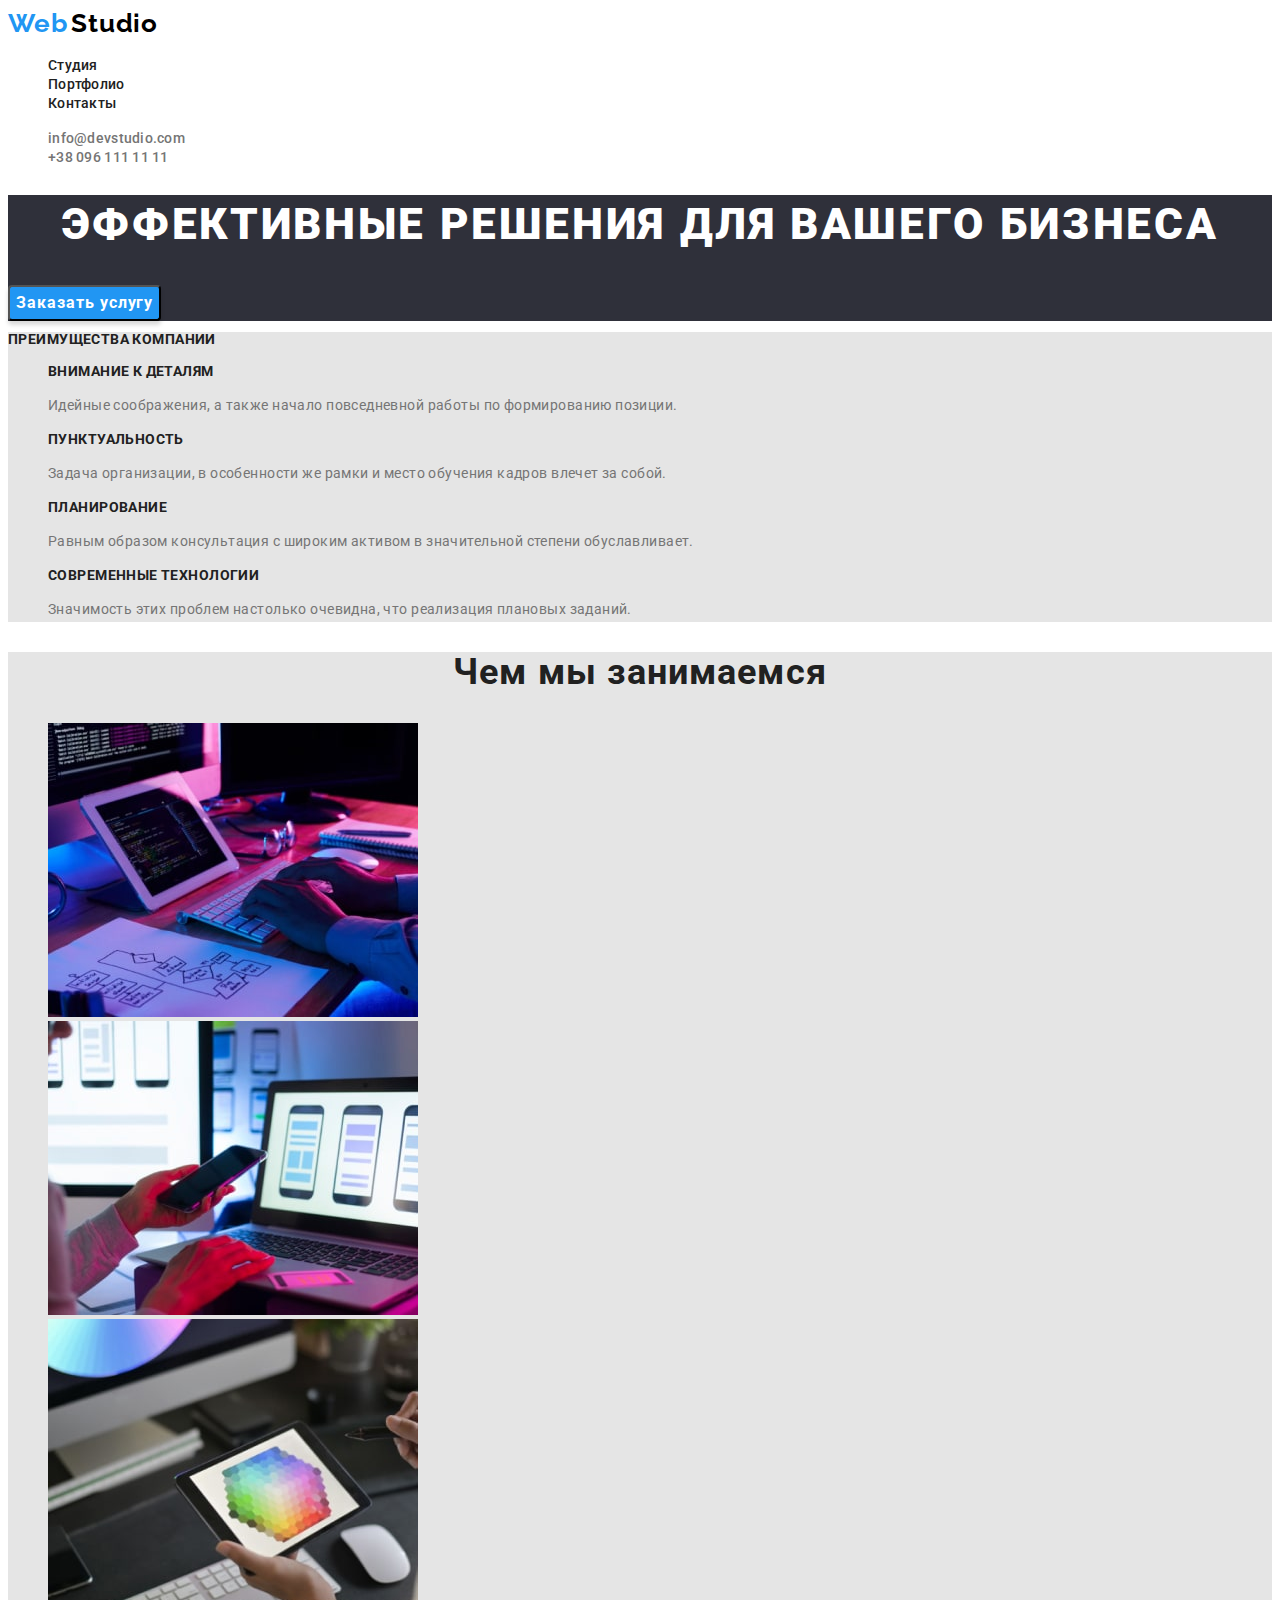
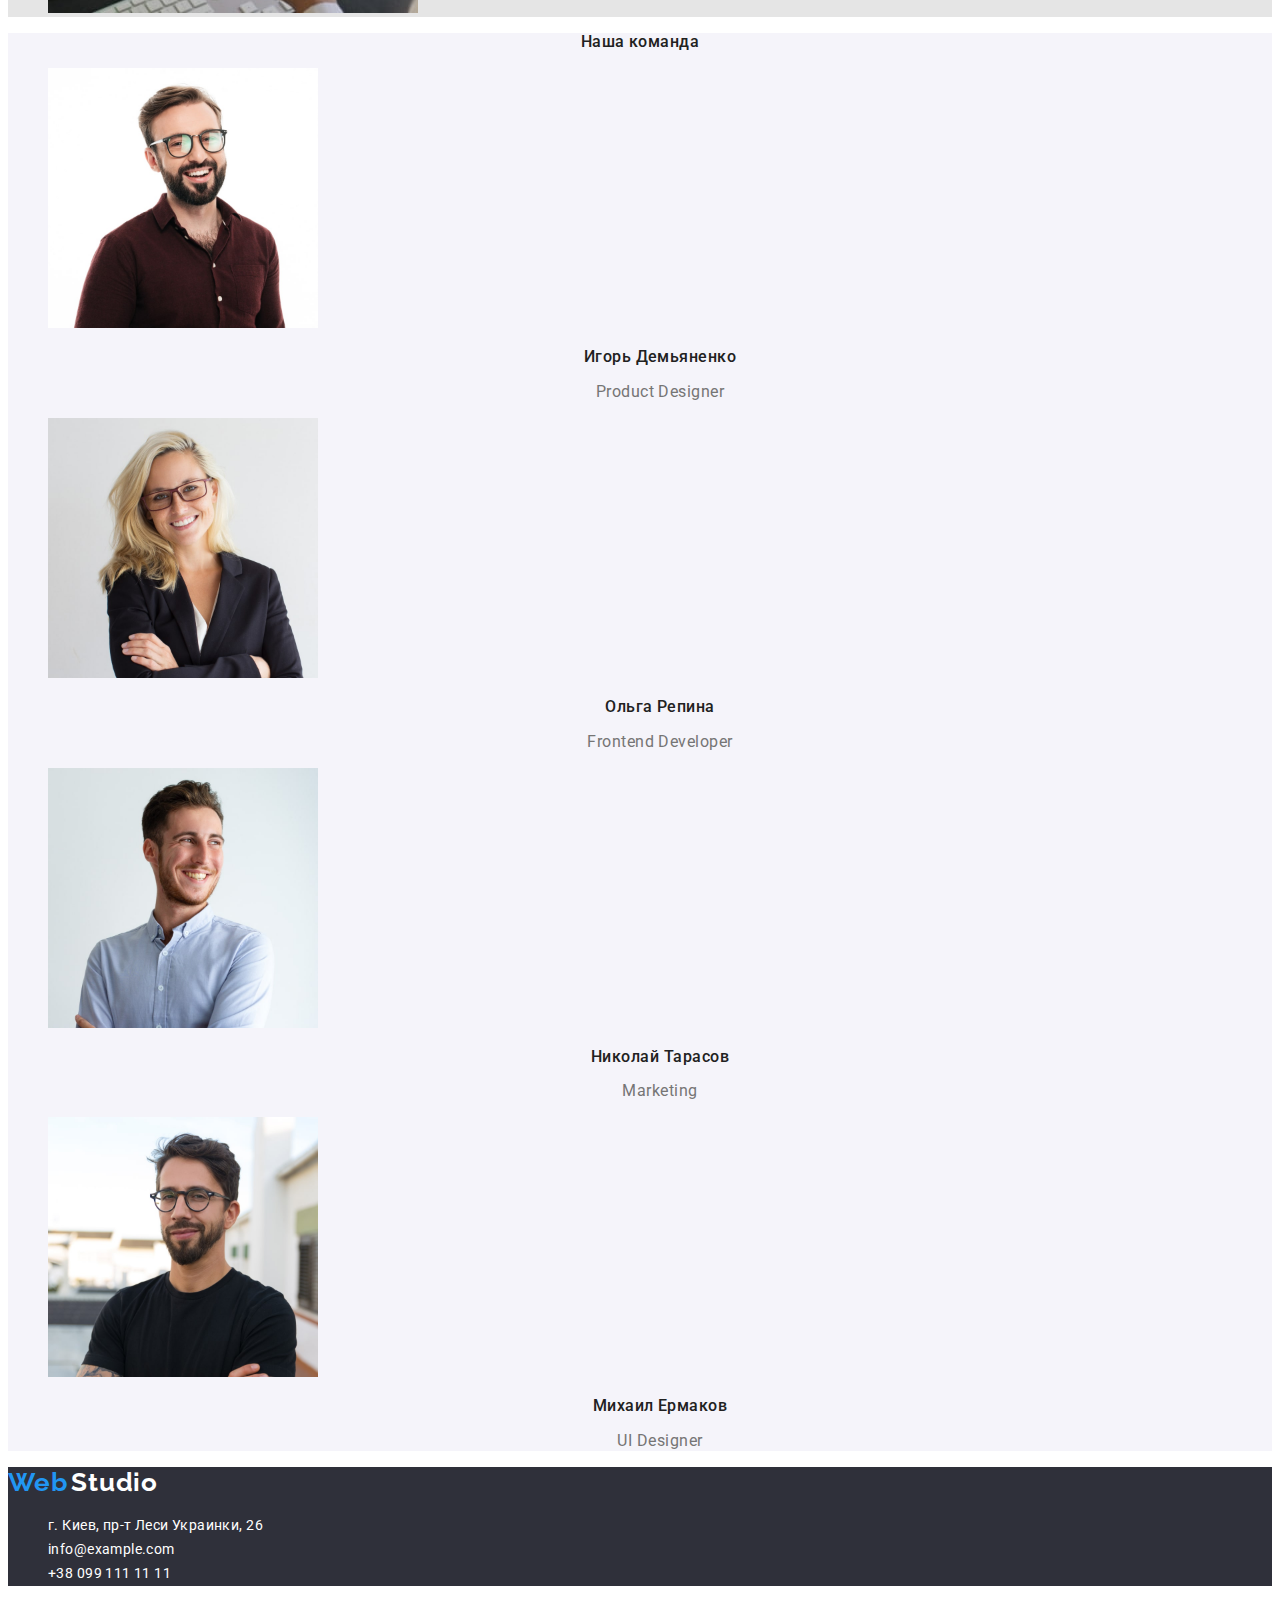
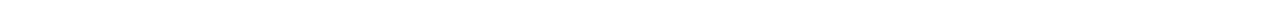
<file: index.html>
<!DOCTYPE html>
    <html lang="ru">
    <head>
        <meta charset="UTF-8">
        <meta http-equiv="X-UA-Compatible" content="IE=edge">
        <meta name="viewport" content="width=device-width, initial-scale=1.0">
        <link rel="preconnect" href="https://fonts.googleapis.com">
        <link rel="preconnect" href="https://fonts.gstatic.com" crossorigin>
        <link href="https://fonts.googleapis.com/css2?family=Raleway:wght@700&family=Roboto:wght@400;500;700;900&display=swap" rel="stylesheet">
        <title>WebStudio</title>
        <link rel="stylesheet" href="./css/styles.css">
    </head>
    <body>
    
        <header class="header">
            <a class="header-logo link" href="/"><span class="web-header">Web</span> <span class="header-studio">Studio</span></a>
            <nav class="header-nav">
                <ul class="header-list list">
                    <li class="header-item"><a href="#studio" class="header-link link">Студия</a></li>
                    <li class="header-item"><a href="./portfolio.html" class="header-link link">Портфолио</a></li>
                    <li class="header-item"><a href="#contavts" class="header-link link">Контакты</a></li>
                </ul>
            </nav>
            <ul class="header-mail-tel list">
                <li class="header-mail-tel-item"><a  href="mailto:info@devstudio.com" class="header-mail link">info@devstudio.com</a></li>
                <li class="header-mail-tel-item"><a  href="tel:+380961111111" class="header-tel link">+38 096 111 11 11</a></li>
            </ul>
        </header>
        <main>
            <section id="studio" class="studio">
                <h1 class="studio-title">Эффективные решения для вашего бизнеса</h1>
                <button type="button" class="btn-service">Заказать услугу</button>
            </section>
            <section class="benefits">
                <h2 class="benefits-title">Преимущества компании</h2>
                <ul class="benefits-list list">
                    <li class="benefits-item">
                        <h3 class="benefits-title">Внимание к деталям</h3>
                        <p class="benefits-text">Идейные соображения, а также начало повседневной работы по формированию
                            позиции.</p>
                    </li>
                    <li class="benefits-item">
                        <h3 class="benefits-title">Пунктуальность</h3>
                        <p class="benefits-text">Задача организации, в особенности же рамки и место обучения кадров влечет за
                            собой.</p>
                    </li>
                    <li class="benefits-item">
                        <h3 class="benefits-title">Планирование</h3>
                        <p class="benefits-text">Равным образом консультация с широким активом в значительной степени
                            обуславливает.</p>
                    </li>
                    <li class="benefits-item-4">
                        <h3 class="benefits-title">Современные технологии</h3>
                        <p class="benefits-text">Значимость этих проблем настолько очевидна, что реализация плановых заданий.
                        </p>
                    </li>
                </ul>
            </section>
            <section class="about">
                <h2 class="about-title">Чем мы занимаемся</h2>
                <ul class="about-list list">
                <li class="about-item"> <img src="./img/image-work-1.jpg" alt="графики" width="370" height="294"></li>
                <li class="about-item"> <img src="./img/image-work-2.jpg" alt="приложение" width="370" height="294"></li>
                <li class="about-item"> <img src="./img/image-work-3.jpg" alt="мобильность" width="370" height="294"></li>
                </ul>
            </section>
            <section class="team">
                <h2 class="team-title">Наша команда</h2>
                <ul class="team-list list">
                    <li class="team-item">
                        <img src="./img/people-1.jpg" alt="менеджер1" width="270" height="260">
                        <h3 class="team-title">Игорь Демьяненко</h3>
                        <p class="team-text" lang="en">Product Designer</p>
                    </li>
                    <li class="team-item">
                        <img src="./img/people-2.jpg" alt="менеджер2" width="270" height="260">
                        <h3 class="team-title">Ольга Репина</h3>
                        <p class="team-text" lang="en">Frontend Developer</p>
                    </li>
                    <li class="team-item">
                        <img src="./img/people-3.jpg" alt="менеджер3" width="270" height="260">
                        <h3 class="team-title">Николай Тарасов</h3>
                        <p class="team-text" lang="en">Marketing</p>
                    </li>
                    <li class="team-item">
                        <img src="./img/people-4.jpg" alt="менеджер4" width="270" height="260">
                        <h3 class="team-title">Михаил Ермаков</h3>
                        <p class="team-text" lang="en">UI Designer</p>
                    </li>
                </ul>
            </section>
        </main>
        <footer id="contavts" class="footer">
            <a class="footer-logo link" href="/"><span class="web-footer link">Web</span> <span class="footer-studio">Studio</span></a>
            <address class="footer-address">
                <ul class="footer-list list">
                    <li class="footer-item-address"><a href="https://goo.gl/maps/Sv4f2n2z4F3GZWwy5"
                            class="footer-link-address link">г. Киев, пр-т Леси Украинки, 26</a></li>
                    <li class="footer-item-mail"><a href="mailto:info@example.com" class="footer-link-mail link">info@example.com</a>
                    </li>
                    <li class="footer-item-tel"><a href="tel:+380991111111" class="footer-link-tel link">+38 099 111 11 11</a></li>
                </ul>
            </address>
        </footer>
        
    </body>
    </html>
</file>
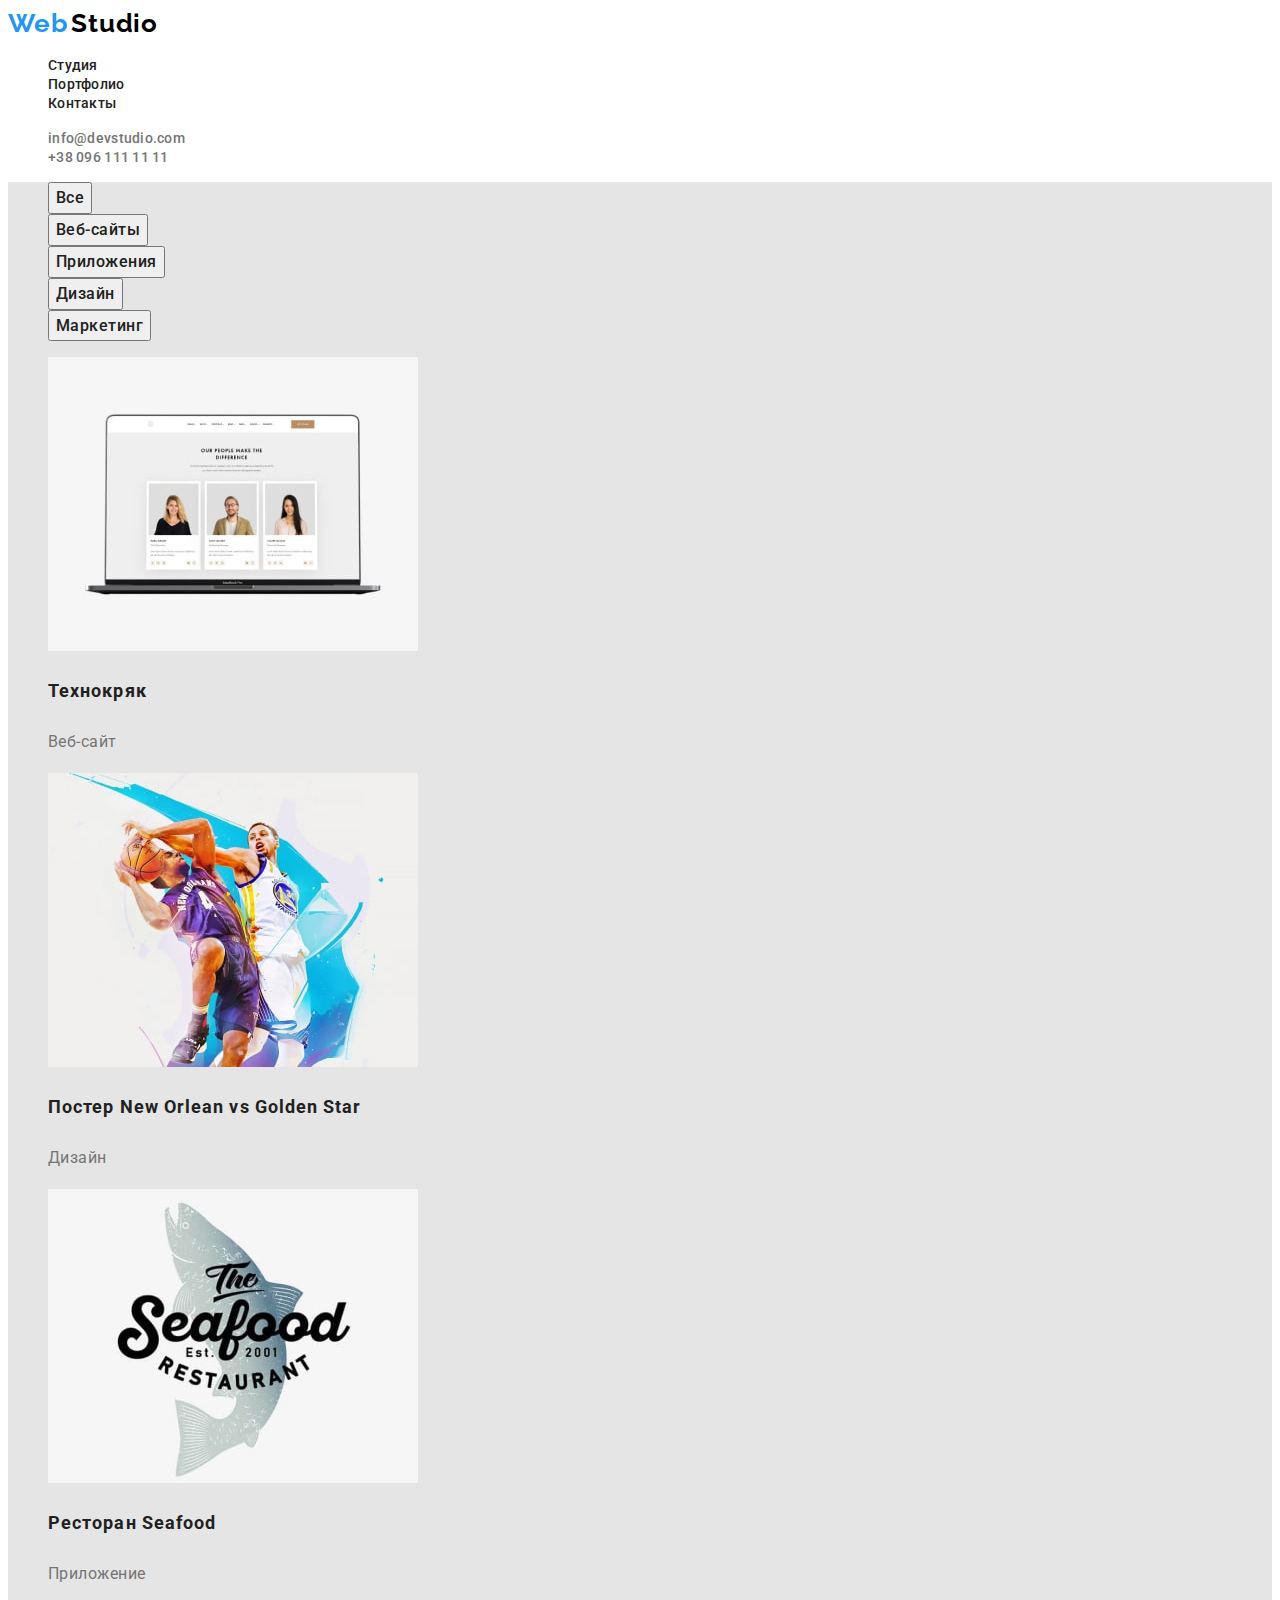
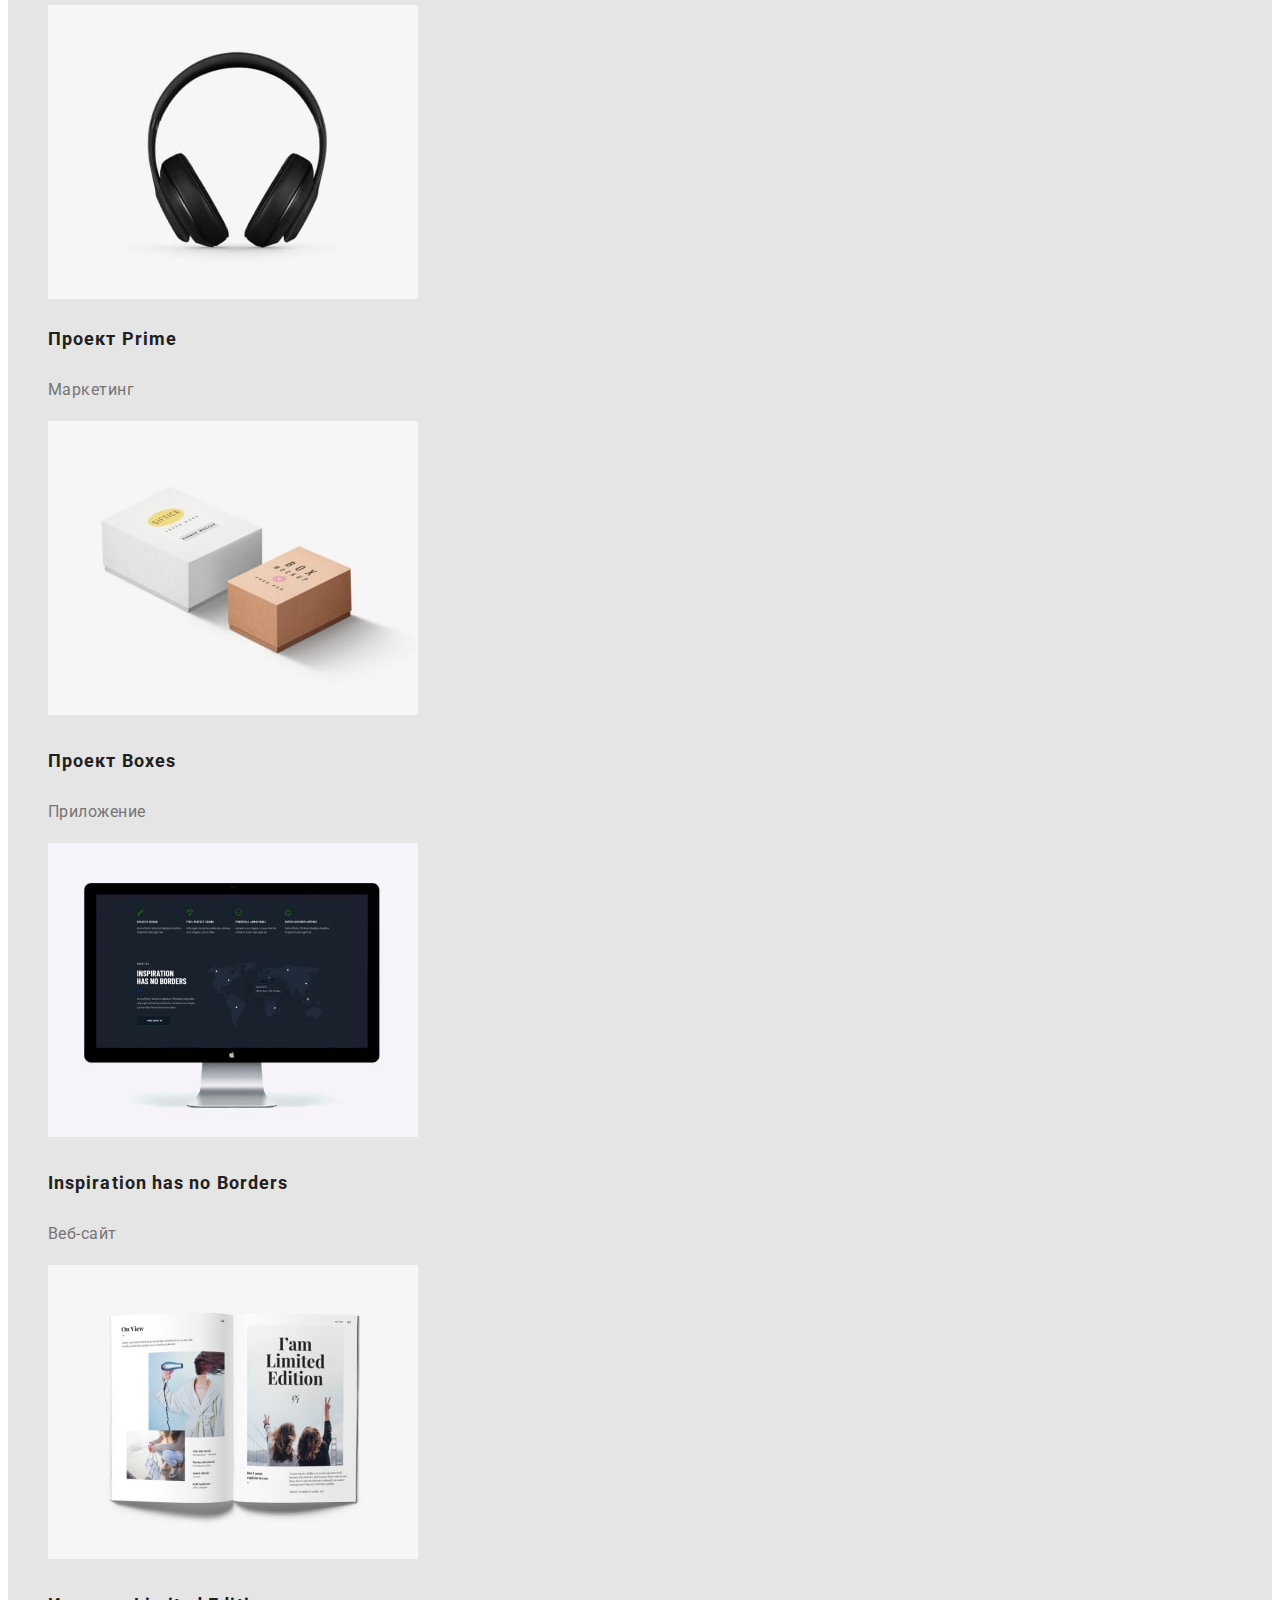
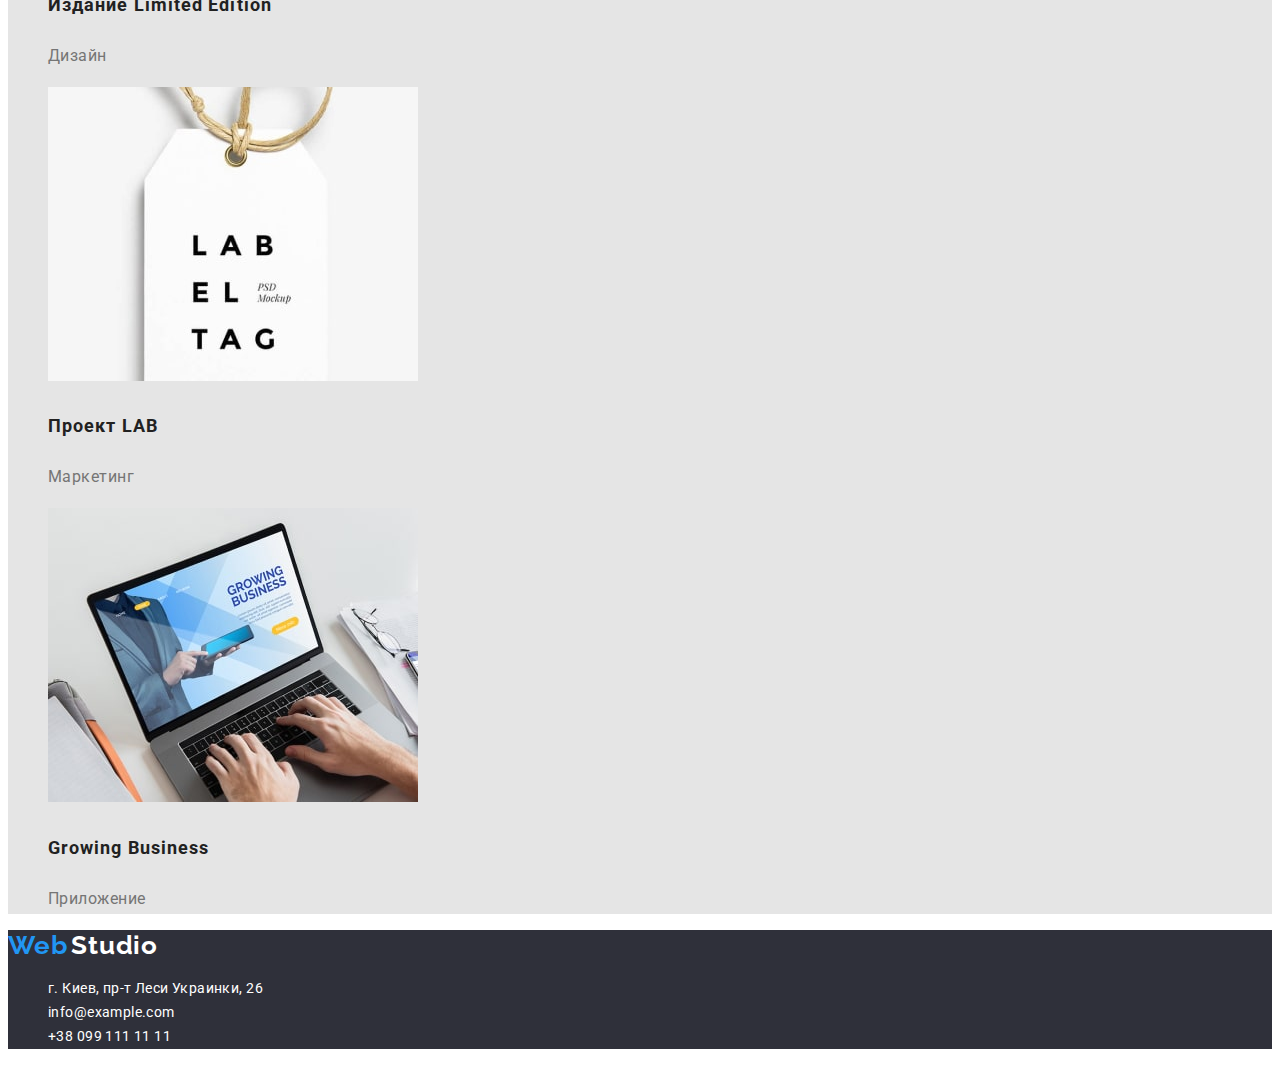
<file: portfolio.html>
<!DOCTYPE html>
<html lang="ru">
<head>
    <meta charset="UTF-8">
    <meta http-equiv="X-UA-Compatible" content="IE=edge">
    <meta name="viewport" content="width=device-width, initial-scale=1.0">
    <link rel="preconnect" href="https://fonts.googleapis.com">
    <link rel="preconnect" href="https://fonts.gstatic.com" crossorigin>
    <link href="https://fonts.googleapis.com/css2?family=Raleway:wght@700&family=Roboto:wght@400;500;700;900&display=swap" rel="stylesheet">
    <title>Portfolio</title>
    <link rel="stylesheet" href="./css/styles.css">
</head>
<body>
<header class="header">
            <a class="header-logo link" href="/"><span class="web-header link">Web</span> <span class="header-studio link">Studio</span></a>
            <nav class="header-nav">
                <ul class="header-list list">
                    <li class="header-item"><a href="./index.html" class="header-link link">Студия</a></li>
                    <li class="header-item"><a href="./portfolio.html" class="header-link link">Портфолио</a></li>
                    <li class="header-item"><a href="#contavts" class="header-link link">Контакты</a></li>
                </ul>
            </nav>
            <ul class="header-mail-tel list">
                <li class="header-mail-tel-item"><a href="mailto:info@devstudio.com" class="header-mail link">info@devstudio.com</a>
                </li>
                <li class="header-mail-tel-item"><a href="tel:+380961111111" class="header-tel link">+38 096 111 11 11</a></li>
            </ul>
        </header>
<main> 
     <section class="portfolio">
         <ul class="portfolio-btn-list list">
             <li><button type="button" class="portfolio-btn">Все</button></li>
             <li><button type="button" class="portfolio-btn">Веб-сайты</button></li>
             <li><button type="button" class="portfolio-btn">Приложения</button></li>
             <li><button type="button" class="portfolio-btn">Дизайн</button></li>
             <li><button type="button" class="portfolio-btn">Маркетинг</button></li>
         </ul>
         <ul class="portfolio-content list">
             <li class="portfolio-item">
                 <img src="./img/img-1.jpg" alt="сайт">
                 <h3 class="portfolio-title">Технокряк</h3>
                 <p class="portfolio-text">Веб-сайт</p>
             </li>
             <li class="portfolio-item">
                 <img src="./img/img-2.jpg" alt="Дизайн">
                 <h3 class="portfolio-title">Постер New Orlean vs Golden Star</h3>
                 <p class="portfolio-text">Дизайн</p>
             </li>
             <li class="portfolio-item">
                 <img src="./img/img-3.jpg" alt="Приложение">
                 <h3 class="portfolio-title">Ресторан Seafood</h3>
                 <p class="portfolio-text">Приложение</p>
             </li>
             <li class="portfolio-item">
                 <img src="./img/img-4.jpg" alt="Маркетинг">
                 <h3 class="portfolio-title">Проект Prime</h3>
                 <p class="portfolio-text">Маркетинг</p>
             </li>
         </ul> 
         <ul class="portfolio-text list">
             <li class="portfolio-item">
                 <img src="./img/img-5.jpg" alt="Приложение2">
                 <h3 class="portfolio-title">Проект Boxes</h3>
                 <p class="portfolio-text">Приложение</p>
             </li>
             <li class="portfolio-item">
                 <img src="./img/img-6.jpg" alt="Веб-сайт2">
                 <h3 class="portfolio-title">Inspiration has no Borders</h3>
                 <p class="portfolio-text">Веб-сайт</p>
             </li>
             <li class="portfolio-item">
                 <img src="./img/img-7.jpg" alt="Дизайн2">
                 <h3 class="portfolio-title">Издание Limited Edition</h3>
                 <p class="portfolio-text">Дизайн</p>
             </li>
             <li class="portfolio-item">
                 <img src="./img/img-8.jpg" alt="Маркетинг2">
                 <h3 class="portfolio-title">Проект LAB</h3>
                 <p class="portfolio-text">Маркетинг</p>
             </li>
             <li class="portfolio-item">
                 <img src="./img/img-9.jpg" alt="Приложение3">
                 <h3 class="portfolio-title">Growing Business</h3>
                 <p class="portfolio-text">Приложение</p>
             </li>
         </ul>
        </section> 

</main>
    <footer id="contavts" class="footer">
        <a class="footer-logo link" href="/"><span class="web-footer link">Web</span> <span
                class="footer-studio">Studio</span></a>
        <address class="footer-address">
            <ul class="footer-list list">
                <li class="footer-item-address"><a href="https://goo.gl/maps/Sv4f2n2z4F3GZWwy5"
                        class="footer-link-address link">г. Киев, пр-т Леси Украинки, 26</a></li>
                <li class="footer-item-mail"><a href="mailto:info@example.com"
                        class="footer-link-mail link">info@example.com</a>
                </li>
                <li class="footer-item-tel"><a href="tel:+380991111111" class="footer-link-tel link">+38 099 111 11 11</a>
                </li>
            </ul>
        </address>
    </footer>
</body>
</html>
</file>
<file: css/styles.css>
:root {
    --title-color: #212121;
    --text-color: #757575;
    --accent-color: #2196F3;
    --btn-background-service-color: #188CE8;
    --btn-font-color: #FFFFFF;
    --logo-color: #000000;
    --header-background-color: #2F303A;
    --about-benefits-background-color: #E5E5E5;
    --team-background-color: #F5F4FA;
}


body {
    font-family: "Roboto", sans-serif;
}

.list {
    list-style: none;
}

.link {
    text-decoration: none;
}

/* header */

.web-header {
    font-family: 'Raleway';
    font-style: normal;
    font-weight: 700;
    font-size: 26px;
    line-height: 1.19;
    letter-spacing: 0.03em;
    color: var(--accent-color);
}

.header-studio {
    font-family: 'Raleway';
    font-style: normal;
    font-weight: 700;
    font-size: 26px;
    line-height: 1.19;
    letter-spacing: 0.03em;
    color: var(--logo-color);
}


.header-link {
    font-weight: 500;
    font-size: 14px;
    line-height: 1.14;
    letter-spacing: 0.02em;
    color: var(--title-color);
}


.header-tel, .header-mail {
    font-weight: 500;
    font-size: 14px;
    line-height: 1.14;
    letter-spacing: 0.02em;
    color: var(--text-color);
}

.header-link:hover, 
.header-link:focus, 
.header-mail:hover, 
.header-mail:focus, 
.header-tel:hover, 
.header-tel:focus {
    color: var(--accent-color);
}





/* studio */

.studio {
    background-color: var(--header-background-color);
}

.btn-service {
    font-family: inherit;
    background: #2196F3;
    box-shadow: 0px 4px 4px rgba(0, 0, 0, 0.15);
    border-radius: 4px;
    font-weight: 700;
    font-size: 16px;
    line-height: 1.87;
    display: flex;
    align-items: center;
    text-align: center;
    letter-spacing: 0.06em;
    color: var(--btn-font-color);
}

.btn-service :hover, .btn-service :focus {
    color: var(--btn-font-color);
    background: var(--btn-background-service-color);
}

.studio-title {
    font-weight: 900;
    font-size: 44px;
    line-height: 1.36;
    text-align: center;
    letter-spacing: 0.06em;
    text-transform: uppercase;
    color: var(--btn-font-color);
}


/* benefits */

.benefits {
    background: var(--about-benefits-background-color);
}

.benefits-title {
    font-weight: 700;
    font-size: 14px;
    line-height: 1.14;
    letter-spacing: 0.03em;
    text-transform: uppercase;
    color: var(--title-color);
}

.benefits-text {
    font-weight: 400;
    font-size: 14px;
    line-height: 1.71;
    letter-spacing: 0.03em;
    color: var(--text-color);
}

/* about */

.about {
    background: var(--about-benefits-background-color);
}

.about-title {
    font-weight: 700;
    font-size: 36px;
    line-height: 1.16;
    text-align: center;
    letter-spacing: 0.03em;
    color: var(--title-color);
}


/* team */

.team {
    background: var(--team-background-color);
}

.team-title {
    font-weight: 500;
    font-size: 16px;
    line-height: 1.18;
    text-align: center;
    letter-spacing: 0.03em;
    color: var(--title-color);
}

.team-text {
    font-weight: 400;
    font-size: 16px;
    line-height: 1.18;
    text-align: center;
    letter-spacing: 0.03em;
    color: var(--text-color);
}

/* footer */

.footer {
    background: var(--header-background-color);
}

.web-footer {
    font-family: 'Raleway';
    font-style: normal;
    font-weight: 700;
    font-size: 26px;
    line-height: 1.19;
    letter-spacing: 0.03em;
    color: #2196F3;
}

.footer-studio {
    font-family: 'Raleway';
    font-style: normal;
    font-weight: 700;
    font-size: 26px;
    line-height: 1.19;
    letter-spacing: 0.03em;
    color: #FFFFFF;
}

.web-footer {
    font-weight: 700;
    font-size: 26px;
    line-height: 1.19;
    letter-spacing: 0.03em;
    color: var(--accent-color);
}

.footer-studio {
    font-weight: 700;
    font-size: 26px;
    line-height: 1.19;
    letter-spacing: 0.03em;
    color: var(--btn-font-color);
}

.footer-link-address {
    font-style: normal;
    font-weight: 400;
    font-size: 14px;
    line-height: 1.71;
    letter-spacing: 0.03em;
    color: var(--btn-font-color);
}

.footer-link-mail {
    font-style: normal;
    font-weight: 400;
    font-size: 14px;
    line-height: 1.71;
    letter-spacing: 0.03em;
    color: var(--btn-font-color);
}

.footer-link-tel{
    font-style: normal;
    font-weight: 400;
    font-size: 14px;
    line-height: 1.71;
    letter-spacing: 0.03em;
    color: var(--btn-font-color);
}

/* portfolio */

.portfolio {
    background: var(--about-benefits-background-color);
}

.portfolio-btn {
    font-family: inherit;
    font-weight: 500;
    font-size: 16px;
    line-height: 1.62;
    text-align: center;
    letter-spacing: 0.03em;
    color: var(--title-color);
}

.portfolio-btn:hover, .portfolio-btn:focus {
    color: #FFFFFF;
    background: var(--accent-color);
}


.portfolio-title {
    font-weight: 700;
    font-size: 18px;
    line-height: 2;
    letter-spacing: 0.06em;
    color: var(--title-color);
}

.portfolio-text{
    font-weight: 400;
    font-size: 16px;
    line-height: 1.87;
    letter-spacing: 0.03em;
    color: var(--text-color);
}
</file>
